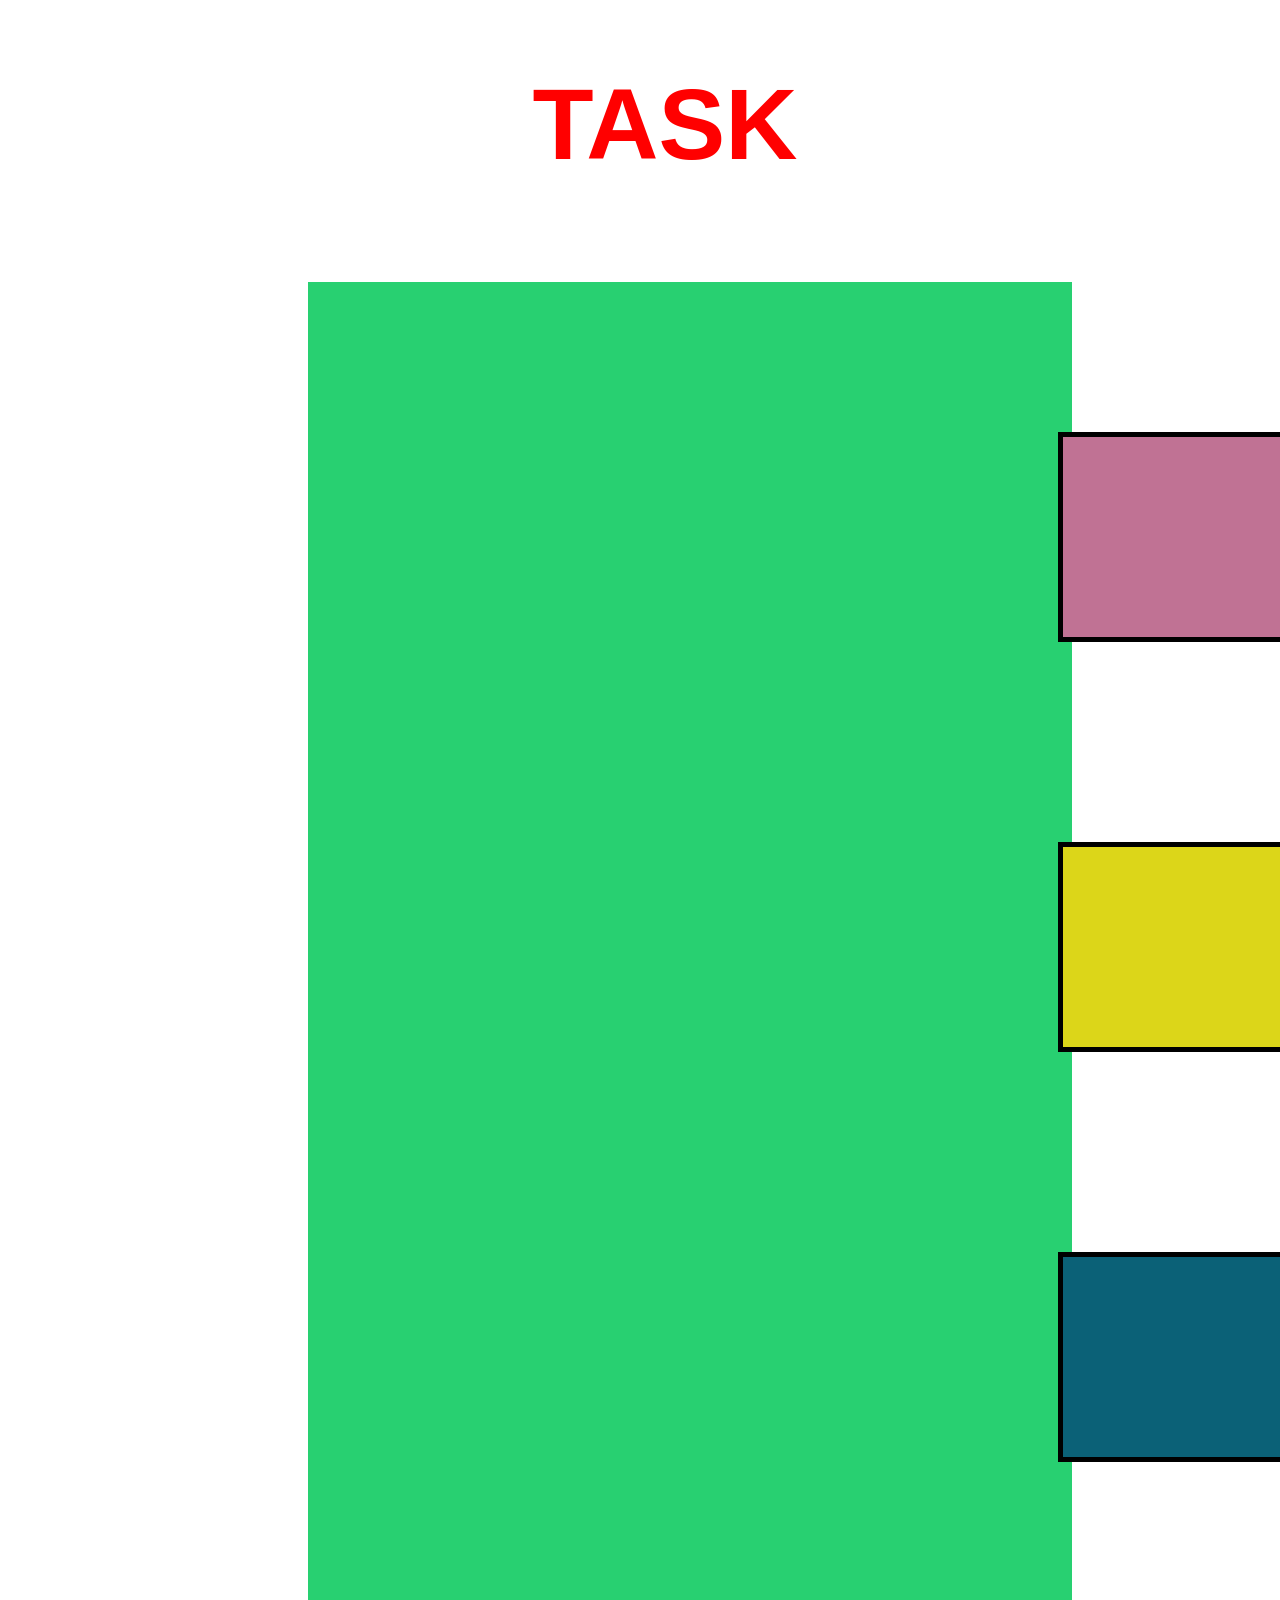
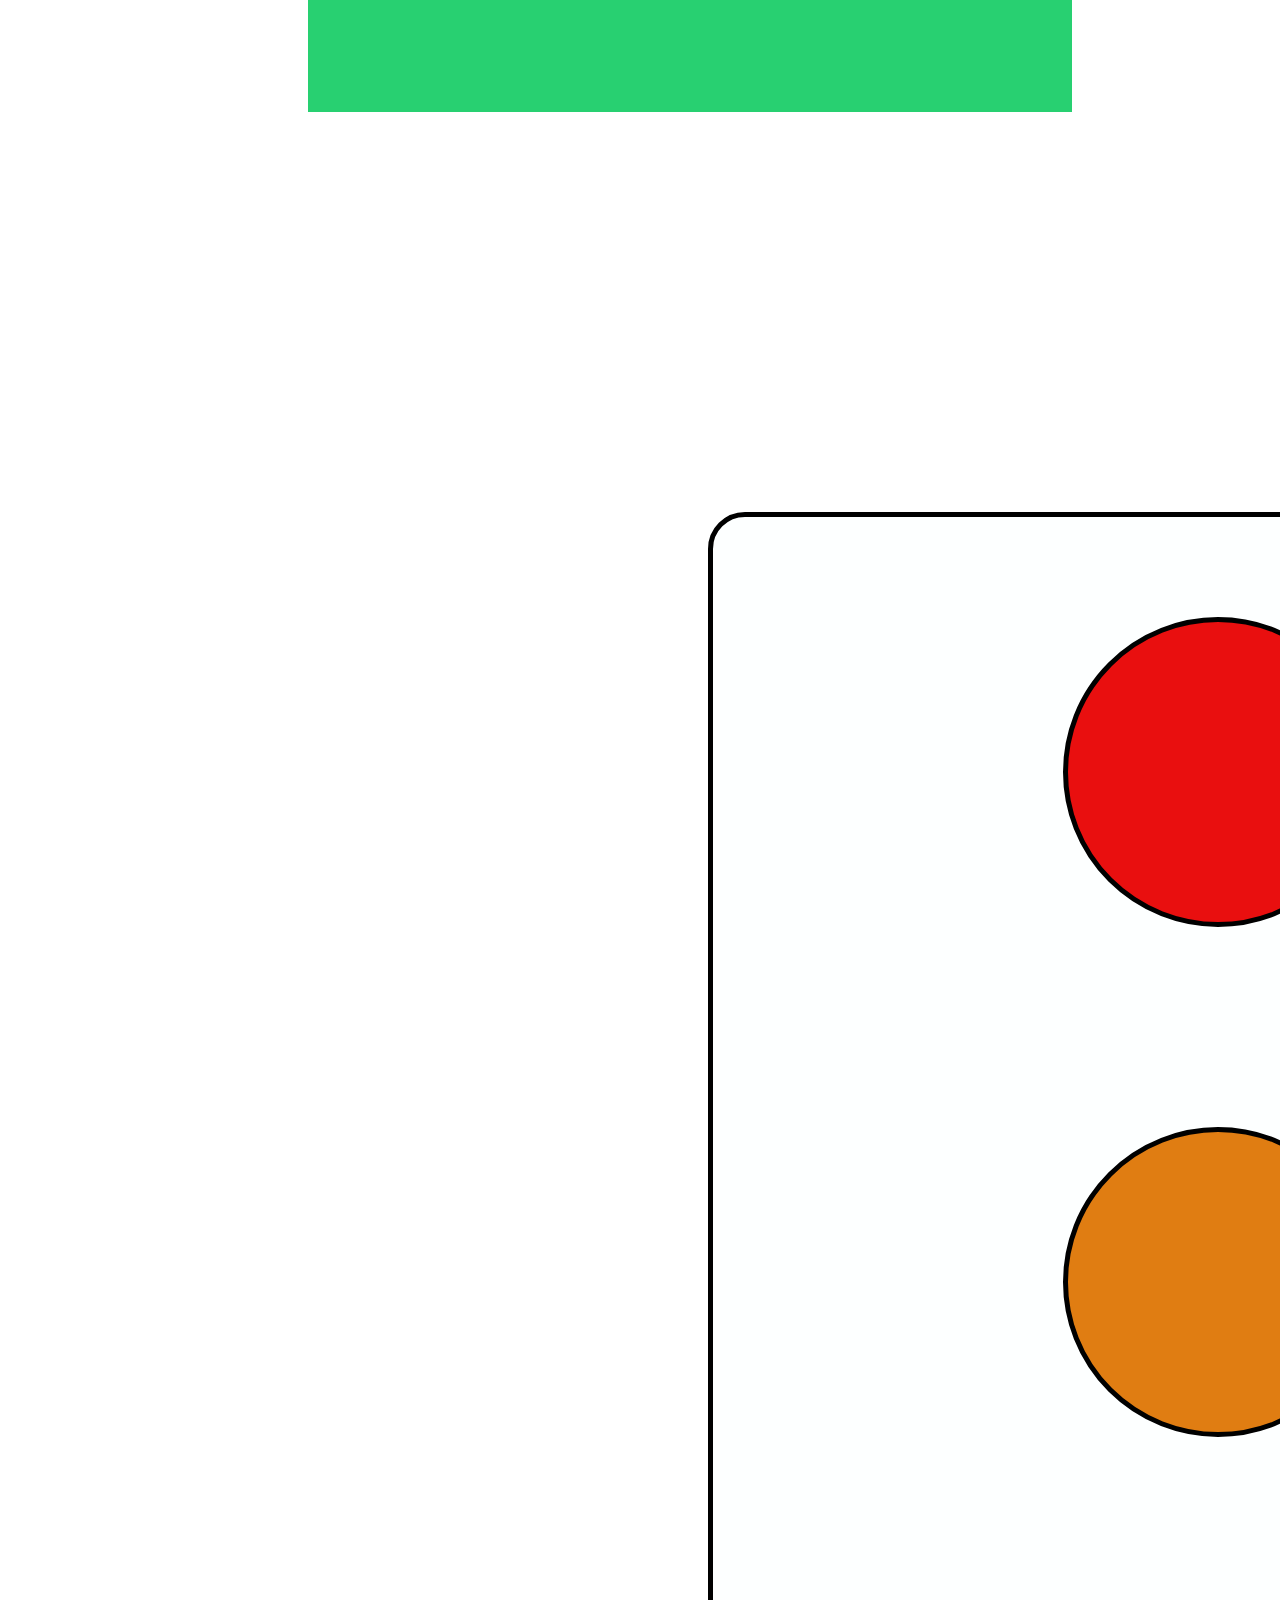
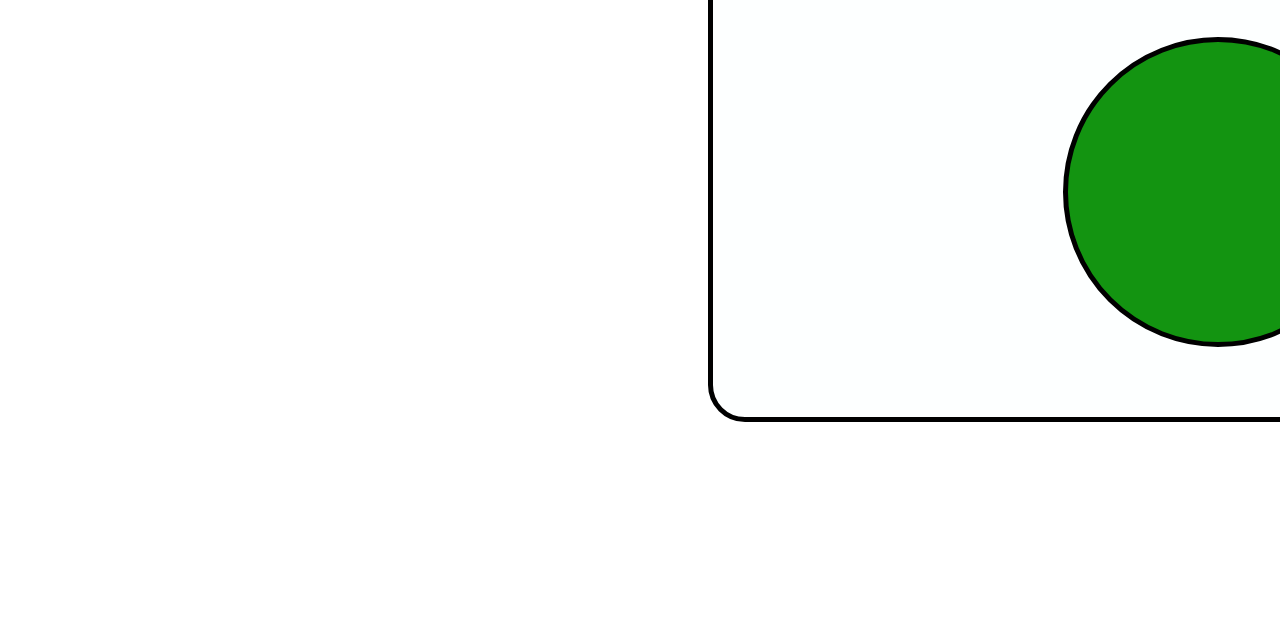
<file: index.html>
<!DOCTYPE html>

    <head>
 
        <title> This is the example of external CSS</title>
        <link rel="stylesheet" href="July15.css">
    </head>
    <body>
        
       
<h1>TASK</h1>

<div class="h1">

    <div class="highlight">

    </div>

    <div class="highlight2">

    </div>

    <div class="highlight4">

    </div>

</div>

    <div class="Homework1">
    <div class="Homework2"></div>
    <div class="Homework3"></div>
    <div class="Homework4"></div>
</div>
    </body>
</html>
</file>
<file: July15.css>
h1{
    color: rgb(255, 0, 0);
    text-align: center;
    font-family: "Arial", Times, serif;
    font-weight: bold;
    font-size: 100px;
  
    text-transform: uppercase;
    text-indent: 50px;
    text-decoration-color: red;
}
div.h1{
    background-color: rgb(40, 208, 113);

    margin-top: 100px;
    margin-left: 300px;
    margin-right: 200px;
    margin-bottom: 400px;
    padding: 50px;  
    
}
div.highlight{
    height: 100px;
    width: 40%;

    margin-top: 100px;
    margin-left: 700px;
    margin-right: 600px;
    margin-bottom: 200px;

    padding: 50px;   
    background-color: rgb(192, 114, 148);
    border: 5px solid black;
    text-align: center;
    text-shadow: 10px 2px 5px gray;
}
div.highlight2{

    height: 100px;
    width: 40%;

    margin-top: 200px;
    margin-left: 700px;
    margin-right: 600px;
    margin-bottom: 200px;
   

    padding: 50px;
   
    background-color: rgb(220, 214, 25);
    border: 5px solid black;
    text-align: center;
    text-shadow: 10px 2px 5px gray;
}

div.highlight4{
   

    height: 100px;
    width: 40%;

    margin-top: 200px;
    margin-left: 700px;
    margin-right: 600px;
    margin-bottom: 200px;
   

    padding: 50px;
   
    background-color: rgb(11, 97, 119);
    border: 5px solid black;
    text-align: center;

    text-shadow: 10px 2px 5px gray;}
div.highlight3{

    height: 100px;
    width: 40%;

    margin-top: 200px;
    margin-left: 700px;
    margin-right: 600px;
    margin-bottom: 200px;
   

    padding: 50px;
   
    background-color: rgb(236, 240, 241);
    border: 5px solid black;
}
   
   
    div.Homework1{

    height: 1400px;
    width: 900px;
    border-radius: 37px;

    margin-top: 100px;
    margin-left: 700px;
    margin-right: 600px;
    margin-bottom: 200px;
   

    padding: 50px;
   
    background-color: rgb(253, 255, 255);
    border: 5px solid black;
  
         
    }

    div.Homework2{
    height: 100px;
    width: 100px;

    margin-top: 50px;
    margin-left: 300px;
    margin-right: 700px;
    margin-bottom: 200px;

    padding: 100px;   
    background-color: rgb(233, 15, 15);
    border: 5px solid black;
    border-radius: 200px;
    }


    div.Homework3{
    height: 100px;
    width: 100px;
    margin-top: 50px;
    margin-left: 300px;
    margin-right: 700px;
    margin-bottom: 200px;

    padding: 100px;   
    background-color: rgb(224, 125, 18);
    border: 5px solid black;
    border-radius: 200px;
    }


    div.Homework4{
    height: 100px;
    width: 100px;
    margin-top: 50px;
    margin-left: 300px;
    margin-right: 700px;
    margin-bottom: 200px;

    padding: 100px;   
    background-color: rgb(19, 148, 17);
    border: 5px solid black;
    border-radius: 200px;
    
    }
</file>
